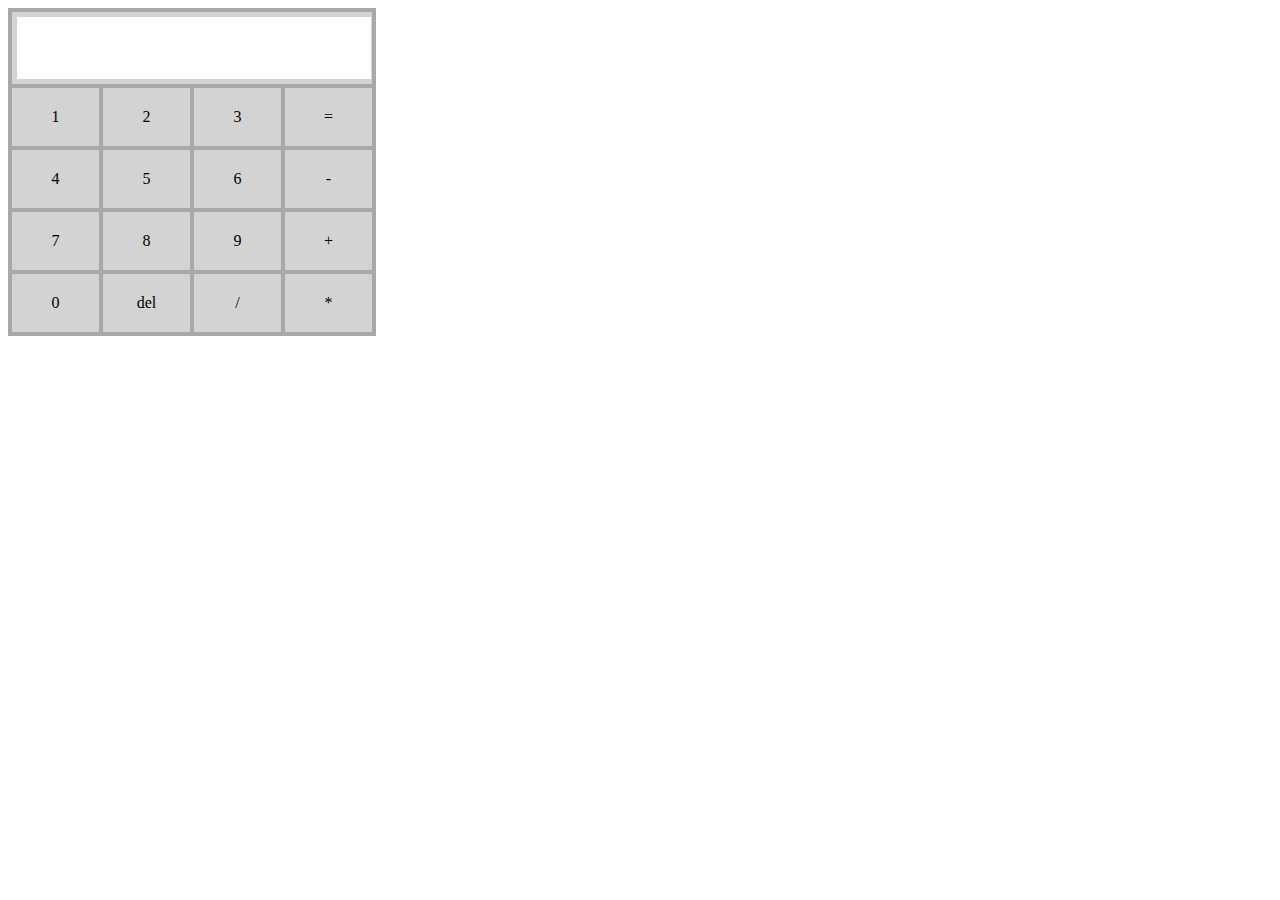
<file: calculator/index.html>
<!DOCTYPE html>
<html lang="en-US">
<head>
    <title>Калькулятор</title>
    <link href="style.css" rel="stylesheet" type="text/css">
</head>

<body>
<div class="container">
    <div class="item input">
        <form name="form"><input type="text" name="textview" readonly></form>
    </div>
    <div class="item" onclick="insert('1')">1</div>
    <div class="item" onclick="insert('2')">2</div>
    <div class="item" onclick="insert('3')">3</div>
    <div class="item" onclick="equal()">=</div>
    <div class="item" onclick="insert('4')">4</div>
    <div class="item" onclick="insert('5')">5</div>
    <div class="item" onclick="insert('6')">6</div>
    <div class="item" onclick="insert('-')">-</div>
    <div class="item" onclick="insert('7')">7</div>
    <div class="item" onclick="insert('8')">8</div>
    <div class="item" onclick="insert('9')">9</div>
    <div class="item" onclick="insert('+')">+</div>
    <div class="item" onclick="insert('0')">0</div>
    <div class="item" onclick="back()">del</div>
    <div class="item" onclick="insert('/')">/</div>
    <div class="item" onclick="insert('*')">*</div>

</div>
<script>
    function insert(num) {
        document.form.textview.value =
            document.form.textview.value + num
    }

    function back() {
        const exp = document.form.textview.value
        document.form.textview.value = exp.substring(0, exp.length - 1)
    }

    function equal() {
        const exp = document.form.textview.value
        if (exp) {
            document.form.textview.value = eval(exp)
        }
    }
</script>
</body>
</html>
</file>
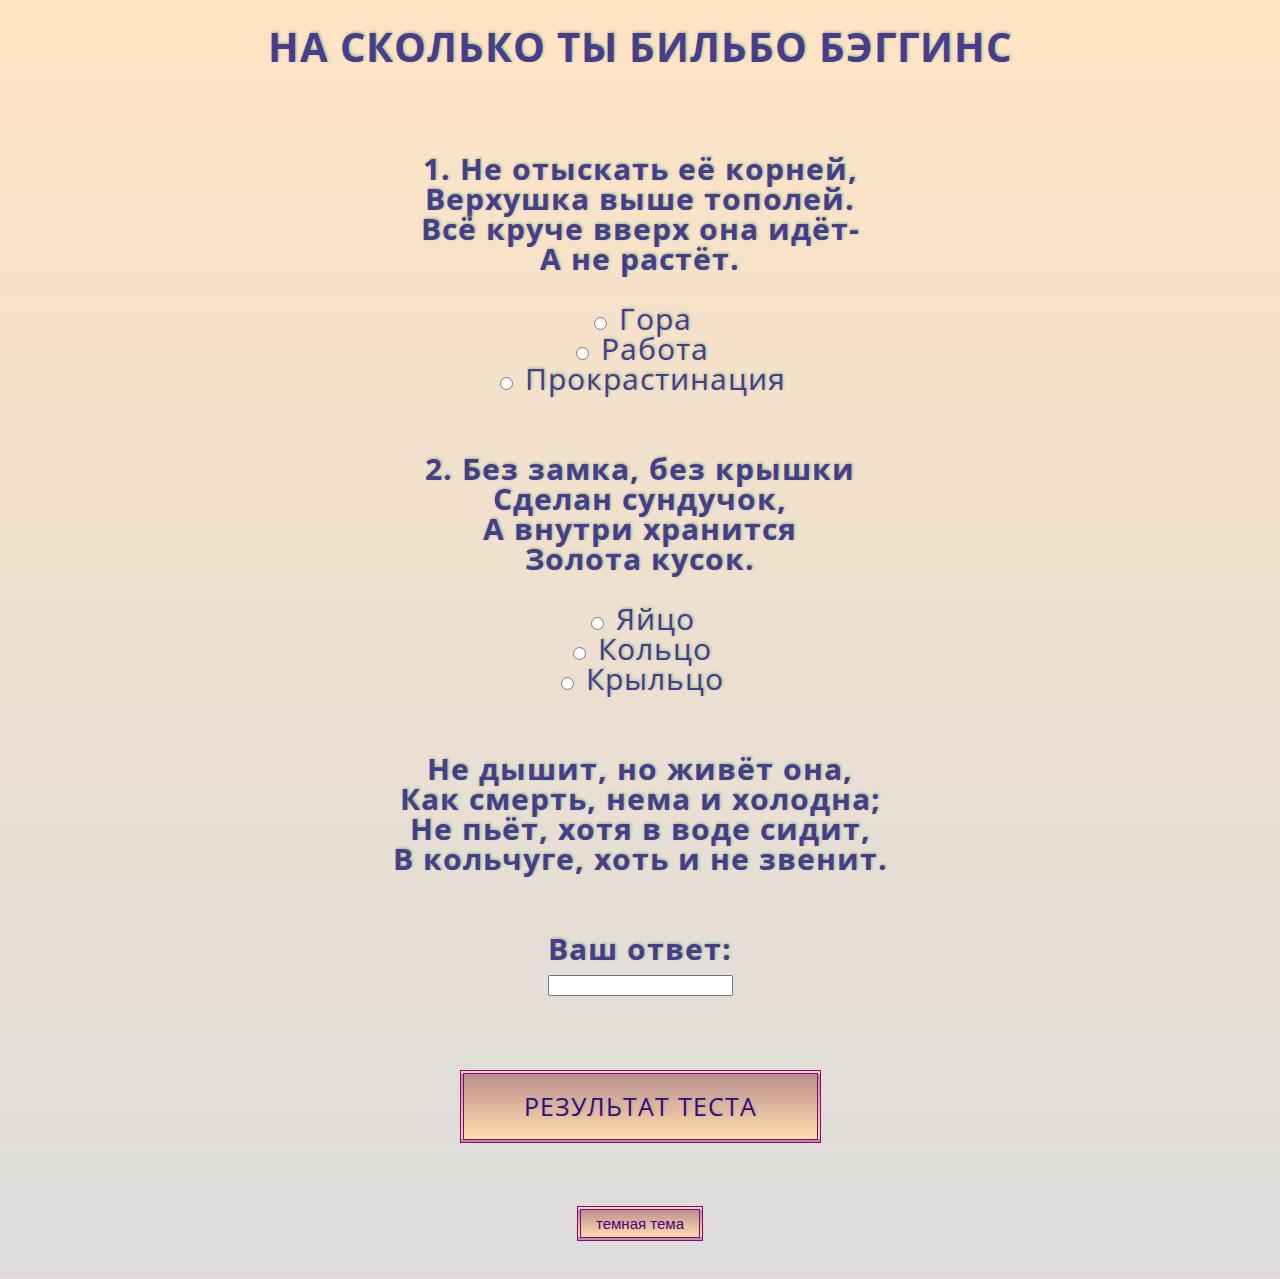
<file: test-hobbit/test-hobbit.html>
<!DOCTYPE html>
<html lang="en-US">

<head>
    <title>Test</title>

    <link href="style-from-test.css" rel="stylesheet" type="text/css">
    <link href="https://fonts.googleapis.com/css2?family=Open+Sans+Condensed:wght@300&display=swap" rel="stylesheet"
          type="text/css">

</head>


<body>
<div class="b1">
    <h1> НА СКОЛЬКО ТЫ БИЛЬБО БЭГГИНС </h1>
    <br><br>
    <b>
        1. Не отыскать её корней,<br> Верхушка выше тополей.<br> Всё круче вверх она идёт-<br> А не растёт.</b>
    <br><br>
    <input type="radio" name="answer1"> Гора<Br>
    <input type="radio" name="answer1"> Работа<Br>
    <input type="radio" name="answer1"> Прокрастинация<Br><br><br>

</div>

<div class="b1">
    <b>
        2. Без замка, без крышки<br> Сделан сундучок,<br> А внутри хранится<br> Золота кусок.</b>
    <br><br>
    <input type="radio" name="answer2"> Яйцо<Br>
    <input type="radio" name="answer2"> Кольцо<Br>
    <input type="radio" name="answer2"> Крыльцо<Br><br><br>

</div>

<div class="b1">
    <b>
        Не дышит, но живёт она,<br> Как смерть, нема и холодна;<br> Не пьёт, хотя в воде сидит,<br> В кольчуге, хоть и
        не звенит.</b>
    <br><br>

    <p><b>Ваш ответ:</b><br>
        <input type="text" size="20">
    </p>

</div>
<br><br>
<div>
    <a href="answer.html" class="c">РЕЗУЛЬТАТ ТЕСТА</a>
    <br><br><br>
    <button class="button">темная тема</button>
    <br><br>
</div>
<script>
    document.querySelector('.button').onclick = function (tem) {
        var background = document.querySelector('html')
        background.style.background = 'linear-gradient(to bottom,#483D8B,#4682B4)'
        var textElements = document.querySelectorAll(".b1")
        for (const item of textElements){
            item.style.color = '#E0FFFF'
        }
    }
</script>

</body>


</html>
</file>
<file: calculator/style.css>
body {
    user-select: none;
}

.container {
    display: grid;
    grid-template-columns: 1fr 1fr 1fr 1fr; /* 4 колонки */
    grid-gap: 4px; /* расстояние между ячейками */
    max-width: 360px; /* максимальная ширина */
    background: darkgrey;
    padding: 4px; /* размер рамки */
}

.item {
    background: lightgray;
    padding: 20px;
    display: flex;
    text-align: center;
    justify-content: center;
    cursor: pointer;
}

input {
    width: 100%;
    height: 60px;
    border: none;
    font-size: 30px;
    text-align: right;
}

.input {
    grid-column: 1/-1; /* ячейка растянется на всю ширину контейнера */
    padding: 5px;
}
</file>
<file: test-hobbit/style-from-test.css>
html {
    font-family: 'Open Sans Condensed', sans-serif;
    background: linear-gradient(to bottom, #FFE4C4, #DCDCDC); /* Цвет фона */
    background-position: bottom;
}

div {
    color: #483D8B;
    text-shadow: 1px -1px 3px #8FBC8F; /* Параметры тени */
    text-align: center;
    font-size: 30px;
    line-height: 1;
    letter-spacing: 1px;

}


#my-id {
    color: #CD5C5C;
    text-shadow: 2px -2px 5px #FFA07A; /* Параметры тени */
    text-align: center;
    font-size: 50px;
    letter-spacing: 3px;
    padding: 50px 0;
}


h1 {
    font-size: 40px;
    text-align: center;
}


.c {
    font-size: 25px;
    border: 4px double #8B008B; /* Рамка */
    display: inline-block;
    padding: 20px 60px; /* Поля */
    text-decoration: none; /* Убимраем подчеркивание*/
    background: linear-gradient(to bottom, #BC8F8F, #FFDEAD); /* Градиент */
    color: #4B0082; /* Цвет текста */
    position: center;

}

.c:hover {
    box-shadow: 2px -2px 14px rgba(25, 25, 112, 0.8); /* Тень */
    background: linear-gradient(to bottom, #FFA07A, #FFA500); /* Градиент */
    color: #DC143C;
}

.button {
    font-size: 15px;
    border: 4px double #8B008B; /* Рамка */
    display: inline-block;
    padding: 5px 15px; /* Поля */
    text-decoration: none; /* Убимраем подчеркивание*/
    background: linear-gradient(to bottom, #BC8F8F, #FFDEAD); /* Градиент */
    color: #4B0082; /* Цвет текста */
    position: center;

}

.button:hover {
    box-shadow: 2px -2px 14px rgba(25, 25, 112, 0.8); /* Тень */
    background: linear-gradient(to bottom, #FFA07A, #FFA500); /* Градиент */
    color: #DC143C;
}
</file>
